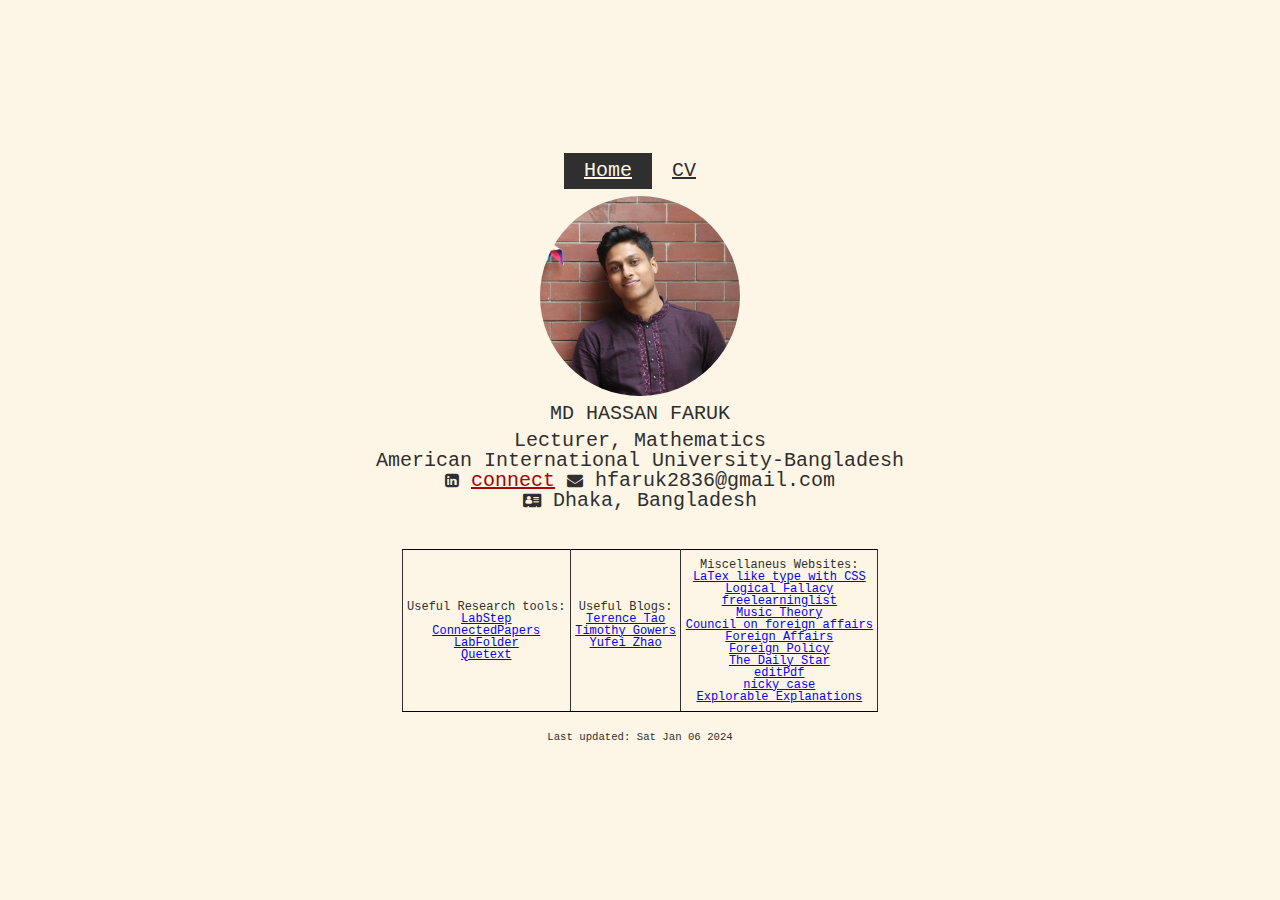
<file: index.html>
<html lang="en">
<head>
<meta name="viewport" content="width=device-width, initial-scale=1.0">
<title>HaFa</title>
<link rel="stylesheet" href="latex.css">
<link rel="stylesheet" href="styles.css">
<link rel="stylesheet" href="https://cdnjs.cloudflare.com/ajax/libs/font-awesome/4.7.0/css/font-awesome.min.css">
</head>

<body>

  <script>
    var year = 2024, month = 1-1, day = 6;
  </script>


 <div class="center">
  <div class="topnav"   >
    <a class="active" href="index.html">Home</a>
    <a href="cv.html">CV</a>
    <!-- <a href="teaching.html">Teaching</a> -->
  </div>
 </div>

 <div class="center">
  <div class="homeDiv">
      <img src="common_pic.jpg" style="width:200px;height: 200px;">
  </div>
  </div>

  <div class="center">
    <div style="font-size: 20px;" class="homeCenterText">
  MD HASSAN FARUK<br>
  </div>
  <div style="font-size: 20px;" class="homeCenterText">
  
  Lecturer, Mathematics <br>
  American International University-Bangladesh<br>
  
  <i class="fa fa-linkedin-square" style="font-size: 16px;"></i> <a href="https://www.linkedin.com/in/md-hassan-faruk-cn2836/">connect</a>  
  <i class="fa fa-envelope" style="font-size: 16px;"></i> hfaruk2836@gmail.com<br>
  <i class="fa fa-address-card" style="font-size: 16px;" ></i> Dhaka, Bangladesh<br>
  </div>
  </div>

  <div style="padding-top: 1cm;" class="center">
    <table>
      <tr> <td> 
        <div style="font-size: 12px;" class="homeDiv">
          Useful Research tools:<br>
          <a  href="https://www.labstep.com/" target="_blank">LabStep</a><br>
          <a  href="https://www.connectedpapers.com/" target="_blank">ConnectedPapers</a><br>
          <a  href="http://www.labfolder.com/" target="_blank"> LabFolder </a><br>
          <a href="https://www.quetext.com/plagiarism-checker/students" target="_blank">Quetext</a>
          <br>
      </div> </td>
    <td>
      <div style="font-size: 12px;" class="homeDiv">
      Useful Blogs:<br>
      <a  href="https://terrytao.wordpress.com/" target="_blank">Terence Tao</a><br>
      <a  href="https://gowers.wordpress.com/" target="_blank">Timothy Gowers</a><br>
      <a  href="https://yufeizhao.com/" target="_blank">Yufei Zhao</a><br>
      <br>
  </div>
    </td>
  <td>
      <div style="font-size: 12px;" class="homeDiv">
      Miscellaneus Websites:<br>
      <a  href="https://latex.vercel.app/" target="_blank">LaTex like type with CSS</a><br>
      <a  href="https://yourlogicalfallacyis.com/" target="_blank">Logical Fallacy</a><br>
      <a href="https://freelearninglist.org/" target="_blank">freelearninglist</a><br>
      <a  href="https://www.musictheory.net/lessons" target="_blank">Music Theory</a><br>
      <a  href="https://www.cfr.org/" target="_blank">Council on foreign affairs</a><br>
      <a  href="https://www.foreignaffairs.com/" target="_blank">Foreign Affairs</a><br>
      <a  href="https://foreignpolicy.com/" target="_blank">Foreign Policy</a><br>
      <a  href="http://epaper.thedailystar.net/" target="_blank">The Daily Star</a><br>
      <a href="https://tinywow.com/" target="_blank">editPdf</a><br>
      <a href="https://ncase.me/">nicky case</a><br>
      <a href="https://explorabl.es/">Explorable Explanations</a><br>
    </div>
  </td></tr>
    </table>
  </div>
  
  <div class="center">
    <footer>
      <p style="font-size: 8pt ;" id="lastUp"></p>
    </footer>
  </div>
    <script>
    const d =  new Date(year, month, day);
      document.getElementById("lastUp").innerHTML = "Last updated: "+d.toDateString();
    </script>
</body>
</html>
</file>
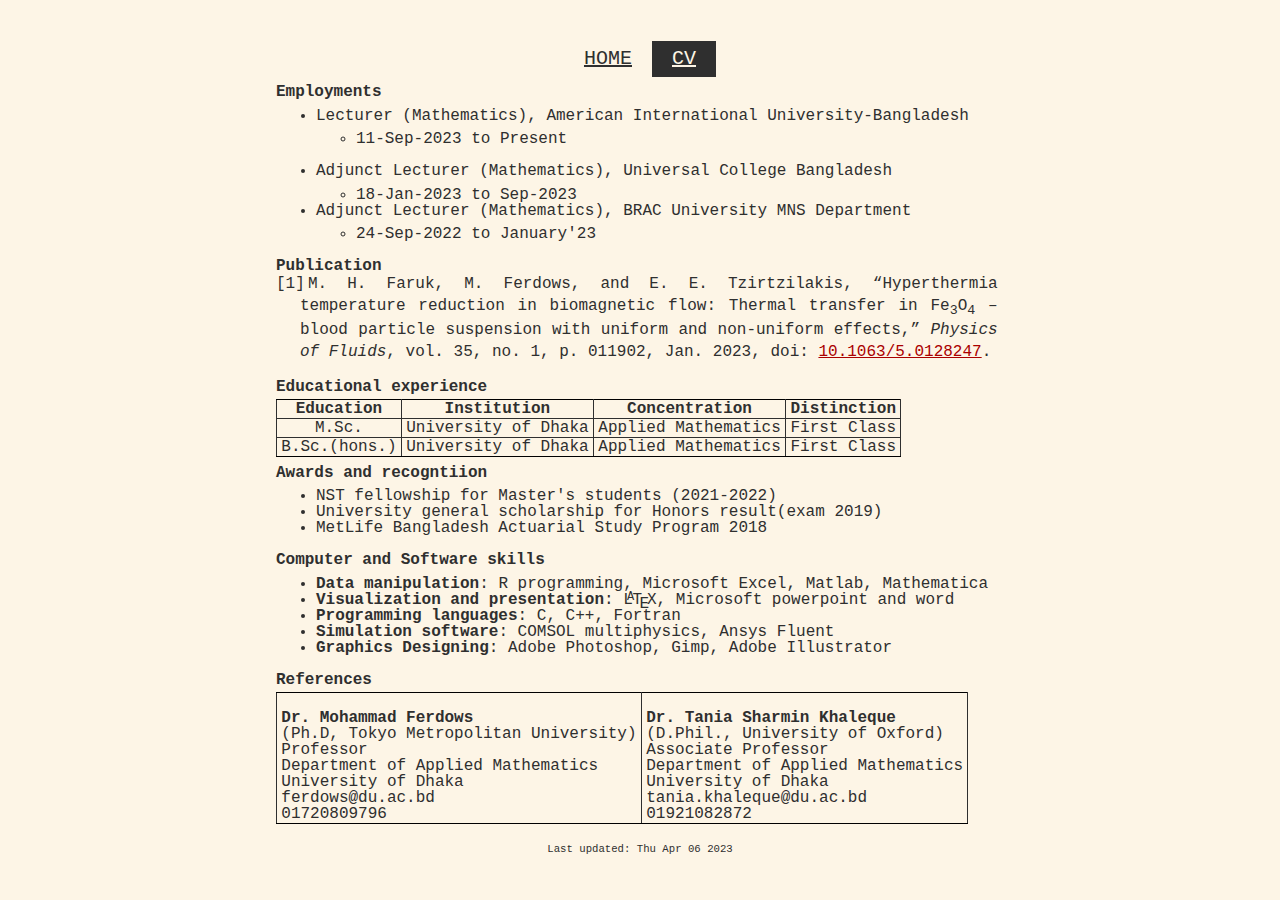
<file: cv.html>
<!DOCTYPE html PUBLIC "-//W3C//DTD XHTML 1.1//EN" "http://www.w3.org/TR/xhtml11/DTD/xhtml11.dtd">
<html xmlns="http://www.w3.org/1999/xhtml" xml:lang="en">
<meta http-equiv="Content-Type" content="text/html; charset=utf-8"/>
<head>
  <meta name="viewport" content="width=device-width, initial-scale=1.0">
<title>HaFa</title>
<link rel="stylesheet" href="latex.css">
<link rel="stylesheet" href="styles.css">
<link rel="stylesheet" href="https://cdnjs.cloudflare.com/ajax/libs/font-awesome/4.7.0/css/font-awesome.min.css">
</head>
<body>

  <script>
    var year = 2023, month = 4-1, day = 6;
  </script>

 <div class="center">
  <div class="topnav"   >
    <a href="index.html">HOME</a>
    <a class="active" href="cv.html">CV</a>
    <!-- <a href="research.html">Publication</a> -->
    <!-- <a href="blog.html">BLOG</a> -->
    <!-- <a href="hobbies.html">HOBBIES</a> -->
    <!-- <a href="teaching.html">Teaching</a> -->
  </div> 
 </div>

<div class="center"  >
  <div class="cvDiv">
    <b>Employments</b><br>
    <ul>
      <li>Lecturer (Mathematics), American International University-Bangladesh</li>
      <ul>
        <li>11-Sep-2023 to Present</li>
      </ul>
      </ul>
    <ul>
      <li>Adjunct Lecturer (Mathematics), Universal College Bangladesh</li>
      <ul>
        <li>18-Jan-2023 to Sep-2023</li>
      </ul>
      <li>Adjunct Lecturer (Mathematics), BRAC University MNS Department</li>
      <ul>
        <li>24-Sep-2022 to January'23</li>
      </ul>
     </ul>

     <b>Publication</b><br>
     <div class="csl-bib-body" style="line-height: 1.35; ">
      <div class="csl-entry" style="clear: left; ">
        <div class="csl-left-margin" style="float: left; padding-right: 2em;text-align: left; width: 1em;">[1] </div><div class="csl-right-inline" style="margin: 0 .4em 0 1.5em;"> M. H. Faruk, M. Ferdows, and E. E. Tzirtzilakis, “Hyperthermia temperature reduction in biomagnetic flow: Thermal transfer in Fe<sub>3</sub>O<sub>4</sub> –blood particle suspension with uniform and non-uniform effects,” <i>Physics of Fluids</i>, vol. 35, no. 1, p. 011902, Jan. 2023, doi: <a href="https://doi.org/10.1063/5.0128247">10.1063/5.0128247</a>. </div>
      </div>
      <span class="Z3988" title="url_ver=Z39.88-2004&amp;ctx_ver=Z39.88-2004&amp;rfr_id=info%3Asid%2Fzotero.org%3A2&amp;rft_id=info%3Adoi%2F10.1063%2F5.0128247&amp;rft_val_fmt=info%3Aofi%2Ffmt%3Akev%3Amtx%3Ajournal&amp;rft.genre=article&amp;rft.atitle=Hyperthermia%20temperature%20reduction%20in%20biomagnetic%20flow%3A%20Thermal%20transfer%20in%20Fe%20%3Csub%3E3%3C%2Fsub%3E%20O%20%3Csub%3E4%3C%2Fsub%3E%20%E2%80%93blood%20particle%20suspension%20with%20uniform%20and%20non-uniform%20effects&amp;rft.jtitle=Physics%20of%20Fluids&amp;rft.stitle=Physics%20of%20Fluids&amp;rft.volume=35&amp;rft.issue=1&amp;rft.aufirst=M.%20H.&amp;rft.aulast=Faruk&amp;rft.au=M.%20H.%20Faruk&amp;rft.au=M.%20Ferdows&amp;rft.au=E.%20E.%20Tzirtzilakis&amp;rft.date=2023-01&amp;rft.pages=011902&amp;rft.issn=1070-6631%2C%201089-7666&amp;rft.language=en"></span>
    </div>
    <br>

    <b>Educational experience</b>
    <table>
      <tr>
        <th>Education</th>
        <th>Institution</th>
        <th>Concentration</th>
        <!-- <th>Session</th> -->
        <!-- <th>CGPA</th> -->
        <!-- <th>Exam Held</th> -->
        <!-- <th>Result Published</th> -->
        <th>Distinction</th>
      </tr>
      <tr>
        <td>M.Sc.</td>
        <td>University of Dhaka</td>
        <td>Applied Mathematics</td>
        <!-- <td>2019-'20</td> -->
        <!-- <td>3.81/4.00</td> -->
        <!-- <td>2022</td> -->
        <!-- <td>Aug'2022</td> -->
        <td>First Class</td>
      </tr>
      <tr>
        <td>B.Sc.(hons.)</td>
        <td>University of Dhaka</td>
        <td>Applied Mathematics</td>
        <!-- <td>2015-'19</td> -->
        <!-- <td>3.88/4.00</td> -->
        <!-- <td>2021</td> -->
        <!-- <td>Mar'2021</td> -->
        <td>First Class</td>
      </tr>
    </table>
  </div>
  
  <div class="cvDiv">
  <b>Awards and recogntiion</b>
  <ul>
    <li>NST fellowship for Master's students (2021-2022)</li>
    <li>University general scholarship for Honors result(exam 2019)</li> 
    <li>MetLife Bangladesh Actuarial Study Program 2018</li>
  </ul>
  </div>
  
  <div class="cvDiv">
    <b>Computer and Software skills</b>
    <ul>
      <li><b>Data manipulation</b>: R programming, Microsoft Excel, Matlab, Mathematica</li>
      <li><b>Visualization and presentation</b>: <span class="latex">L<span>a</span>T<span>e</span>X, Microsoft powerpoint and word</li> 
      <li><b>Programming languages</b>: C, C++, Fortran</li>
      <li><b>Simulation software</b>: COMSOL multiphysics, Ansys Fluent</li>
      <li><b>Graphics Designing</b>: Adobe Photoshop, Gimp, Adobe Illustrator</li>
    </ul>
    </div>
    <div class="cvDiv">
      <b> References</b>
      <table>
        <tr>
          <td> 
            <p><b>Dr. Mohammad Ferdows</b><br>
              (Ph.D, Tokyo Metropolitan University)<br>
              Professor<br>
              Department of Applied Mathematics<br>
              University of Dhaka<br>
              ferdows@du.ac.bd<br>
              01720809796
            </p>
          </td>
          <td> 
            <p><b>Dr. Tania Sharmin Khaleque</b><br>
              (D.Phil., University of Oxford)<br>
              Associate Professor<br>
              Department of Applied Mathematics<br>
              University of Dhaka<br>
              tania.khaleque@du.ac.bd<br>
              01921082872
            </p>
          </td>
        </tr>
      </table>
    </div>
</div>
<div class="center">
  <footer>
    <p style="font-size: 8pt ;" id="lastUp"></p>
  </footer>
</div> 
  <script>
  const d =  new Date(year, month, day);
    document.getElementById("lastUp").innerHTML = "Last updated: "+d.toDateString();
  </script>
</body>
</html>
</file>
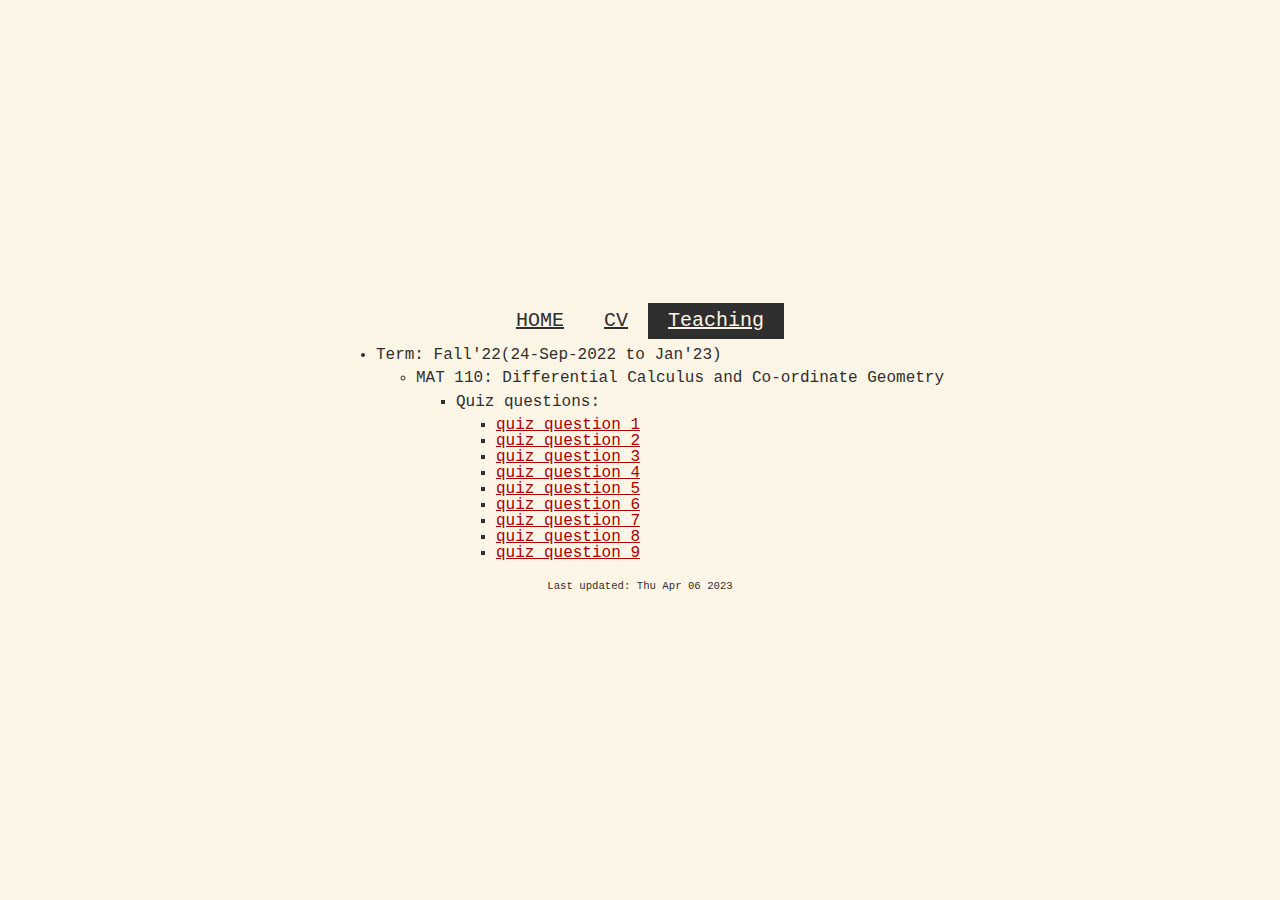
<file: teaching.html>
<html>
<head>
  <meta name="viewport" content="width=device-width, initial-scale=1.0">
<title>HaFa</title>
<script src="counters.js"></script>
<link rel="stylesheet" href="latex.css">
<link rel="stylesheet" href="styles.css">
<link rel="stylesheet" href="https://cdnjs.cloudflare.com/ajax/libs/font-awesome/4.7.0/css/font-awesome.min.css">
</head>
<body>

  <!-- <script>
    var year = 2023, month = 4-1, day = 6;

    // Get the current count from local storage or set to 0 if it doesn't exist
    let t_count = localStorage.getItem("t_count") || 0;
    // Increment the count by 1
    t_count++;
    // Update the count in local storage
    localStorage.setItem("t_count", t_count);
    // document.getElementById("counter").innerHTML = cv_count;
    
  </script> -->

 <div class="center">
  <div class="topnav"   >
    <a href="index.html">HOME</a>
    <a href="cv.html">CV</a>
    <!-- <a href="research.html">Publication</a> -->
    <!-- <a href="blog.html">BLOG</a> -->
    <!-- <a href="hobbies.html">HOBBIES</a> -->
    <a class="active" href="teaching.html">Teaching</a>
  </div> 
 </div>

<div class="center"  >
  <div class="cvDiv">
    <ul>
        <li>
            Term: Fall'22(24-Sep-2022 to Jan'23)
            <ul>
                <li>MAT 110: Differential Calculus and Co-ordinate Geometry</li>
                <ul>
                  <li>Quiz questions: </li>
                  <ul>
                    <li><a href="E:\zwebsite\fall'22_materials\quiz1.pdf">quiz question 1</a></li>
                    <li><a href="E:\zwebsite\fall'22_materials\quiz2.pdf">quiz question 2</a></li>
                    <li><a href="E:\zwebsite\fall'22_materials\quiz3.pdf">quiz question 3</a></li>
                    <li><a href="E:\zwebsite\fall'22_materials\quiz4.pdf">quiz question 4</a></li>
                    <li><a href="E:\zwebsite\fall'22_materials\quiz5.pdf">quiz question 5</a></li>
                    <li><a href="E:\zwebsite\fall'22_materials\quiz6.pdf">quiz question 6</a></li>
                    <li><a href="E:\zwebsite\fall'22_materials\quiz7.pdf">quiz question 7</a></li>
                    <li><a href="E:\zwebsite\fall'22_materials\quiz8.pdf">quiz question 8</a></li>
                    <li><a href="E:\zwebsite\fall'22_materials\quiz9.pdf">quiz question 9</a></li>
                </ul>
                </ul>
            </ul>
        </li>
    </ul>
  </div>
</div>
<div class="center">
  <footer>
    <p style="font-size: 8pt ;" id="lastUp"></p>
  </footer>
</div> 
  <script>
  const d =  new Date(year, month, day);
    document.getElementById("lastUp").innerHTML = "Last updated: "+d.toDateString();
  </script>
</body>
</html>
</file>
<file: latex.css>
/*!
 * LaTeX.css (https://latex.now.sh/)
 *
 * Source: https://github.com/vincentdoerig/latex-css
 * Licensed under MIT (https://github.com/vincentdoerig/latex-css/blob/master/LICENSE)
*/

@font-face {
    font-family: 'Latin Modern';
    font-style: normal;
    font-weight: normal;
    font-display: swap;
    src: url('./fonts/LM-regular.woff2') format('woff2'),
      url('./fonts/LM-regular.woff') format('woff'),
      url('./fonts/LM-regular.ttf') format('truetype');
  }
  
  @font-face {
    font-family: 'Latin Modern';
    font-style: italic;
    font-weight: normal;
    font-display: swap;
    src: url('./fonts/LM-italic.woff2') format('woff2'),
      url('./fonts/LM-italic.woff') format('woff'),
      url('./fonts/LM-italic.ttf') format('truetype');
  }
  
  @font-face {
    font-family: 'Latin Modern';
    font-style: normal;
    font-weight: bold;
    font-display: swap;
    src: url('./fonts/LM-bold.woff2') format('woff2'),
      url('./fonts/LM-bold.woff') format('woff'),
      url('./fonts/LM-bold.ttf') format('truetype');
  }
  
  @font-face {
    font-family: 'Latin Modern';
    font-style: italic;
    font-weight: bold;
    font-display: swap;
    src: url('./fonts/LM-bold-italic.woff2') format('woff2'),
      url('./fonts/LM-bold-italic.woff') format('woff'),
      url('./fonts/LM-bold-italic.ttf') format('truetype');
  }
  
  @font-face {
    font-family: 'Libertinus';
    font-style: normal;
    font-weight: normal;
    font-display: swap;
    src: url('./fonts/Libertinus-regular.woff2') format('woff2');
  }
  
  @font-face {
    font-family: 'Libertinus';
    font-style: italic;
    font-weight: normal;
    font-display: swap;
    src: url('./fonts/Libertinus-italic.woff2') format('woff2');
  }
  
  @font-face {
    font-family: 'Libertinus';
    font-style: normal;
    font-weight: bold;
    font-display: swap;
    src: url('./fonts/Libertinus-bold.woff2') format('woff2');
  }
  
  @font-face {
    font-family: 'Libertinus';
    font-style: italic;
    font-weight: bold;
    font-display: swap;
    src: url('./fonts/Libertinus-bold-italic.woff2') format('woff2');
  }
  
  @font-face {
    font-family: 'Libertinus';
    font-style: normal;
    font-weight: 600;
    font-display: swap;
    src: url('./fonts/Libertinus-semibold.woff2') format('woff2');
  }
  
  @font-face {
    font-family: 'Libertinus';
    font-style: italic;
    font-weight: 600;
    font-display: swap;
    src: url('./fonts/Libertinus-semibold-italic.woff2') format('woff2');
  }
  
  /* Box sizing rules */
  *,
  *::before,
  *::after {
    box-sizing: border-box;
  }
  
  /* Remove default margin */
  body,
  h1,
  h2,
  h3,
  h4,
  p,
  ul[class],
  ol[class],
  li,
  figure,
  figcaption,
  dl,
  dd {
    margin: 0;
  }
  
  /* Make default font-size 1rem and add smooth scrolling to anchors */
  html {
    font-size: 1rem;
  }
  @media (prefers-reduced-motion: no-preference) {
    html {
      scroll-behavior: smooth;
    }
  }
  
  body.libertinus {
    font-family: 'Libertinus', Georgia, Cambria, 'Times New Roman', Times, serif;
  }
  
  body {
    font-family: 'Latin Modern', Georgia, Cambria, 'Times New Roman', Times, serif;
    line-height: 1.8;
  
    max-width: 80ch;
    min-height: 100vh;
    overflow-x: hidden;
    margin: 0 auto;
    padding: 2rem 1.25rem;
  
    counter-reset: theorem;
    counter-reset: definition;
    counter-reset: sidenote-counter;
  
    color: hsl(0, 5%, 10%);
    background-color: hsl(210, 20%, 98%);
  
    text-rendering: optimizeLegibility;
  }
  
  /* Justify and hyphenate all paragraphs */
  p {
    text-align: justify;
    hyphens: auto;
    -webkit-hyphens: auto;
    -moz-hyphens: auto;
    margin-top: 1rem;
  }
  
  /* A elements that don't have a class get default styles */
  a:not([class]) {
    text-decoration-skip-ink: auto;
  }
  
  /* Make links red */
  a,
  a:visited {
    color: #a00;
  }
  
  a:focus {
    outline-offset: 2px;
    outline: 2px solid hsl(220, 90%, 52%);
  }
  
  /* Make images easier to work with */
  img {
    max-width: 100%;
    height: auto;
    display: block;
  }
  
  /* Inherit fonts for inputs and buttons */
  input,
  button,
  textarea,
  select {
    font: inherit;
  }
  
  /* Prevent textarea from overflowing */
  textarea {
    width: 100%;
  }
  
  /* Natural flow and rhythm in articles by default */
  article > * + * {
    margin-top: 1em;
  }
  
  /* Styles for inline code or code snippets */
  code,
  pre,
  kbd {
    font-family: Menlo, Monaco, Consolas, 'Liberation Mono', 'Courier New',
      monospace;
    font-size: 85%;
  }
  pre {
    padding: 1rem 1.4rem;
    max-width: 100%;
    overflow: auto;
    border-radius: 4px;
    background: hsl(210, 28%, 93%);
  }
  pre code {
    font-size: 95%;
    position: relative;
  }
  kbd {
    background: hsl(210, 5%, 100%);
    border: 1px solid hsl(210, 5%, 70%);
    border-radius: 2px;
    padding: 2px 4px;
    font-size: 75%;
  }
  
  /* Better tables */
  table {
    border-collapse: collapse;
    border-spacing: 0;
    width: auto;
    max-width: 100%;
    border-top: 1px solid black;
    border-bottom: 1px solid black;
    /* display: block; */
    overflow-x: auto; /* does not work because element is not block */
    /* white-space: nowrap; */
    counter-increment: caption;
  }
  /* add bottom border on column table headings  */
  table tr > th[scope='col'] {
    border-bottom: 1px solid black;
  }
  /* add right border on row table headings  */
  table tr > th[scope='row'] {
    border-right: 1px solid black;
  }
  table > tbody > tr:first-child > td,
  table > tbody > tr:first-child > th {
    border-top: 1px solid black;
  }
  table > tbody > tr:last-child > td,
  table > tbody > tr:last-child > th {
    border-bottom: 1px solid black;
  }
  
  th,
  td {
    text-align: left;
    /* padding: 0.5rem; */
    line-height: 1;
  }
  /* Table caption */
  caption {
    text-align: left;
    font-size: 0.923em;
    /* border-bottom: 2pt solid #000; */
    padding: 0 0.25em 0.25em;
    width: 100%;
    margin-left: 0;
  }
  
  caption::before {
    content: 'Table ' counter(caption) '. ';
    font-weight: bold;
  }
  
  /* allow scroll on the x-axis */
  .scroll-wrapper {
    overflow-x: auto;
    overflow-y: auto;
  }
  
  /* if a table is wrapped in a scroll wrapper,
    the table cells shouldn't wrap */
  .scroll-wrapper > table td {
    white-space: nowrap;
  }
  
  /* Center align the title */
  h1:first-child {
    text-align: center;
  }
  
  /* Nested ordered list for ToC */
  nav ol {
    counter-reset: item;
    padding-left: 2rem;
  }
  nav li {
    display: block;
  }
  nav li:before {
    content: counters(item, '.') ' ';
    counter-increment: item;
    padding-right: 0.85rem;
  }
  
  /* Center definitions (most useful for display equations) */
  dl dd {
    text-align: center;
  }
  
  /* Theorem */
  .theorem {
    counter-increment: theorem;
    display: block;
    margin: 12px 0;
    font-style: italic;
  }
  .theorem::before {
    content: 'Theorem ' counter(theorem) '. ';
    font-weight: bold;
    font-style: normal;
  }
  
  /* Lemma */
  .lemma {
    counter-increment: theorem;
    display: block;
    margin: 12px 0;
    font-style: italic;
  }
  .lemma::before {
    content: 'Lemma ' counter(theorem) '. ';
    font-weight: bold;
    font-style: normal;
  }
  
  /* Proof */
  .proof {
    display: block;
    margin: 12px 0;
    font-style: normal;
    position: relative;
  }
  .proof::before {
    content: 'Proof. ' attr(title);
    font-style: italic;
  }
  .proof:after {
    content: '◾️';
    position: absolute;
    right: -12px;
    bottom: -2px;
  }
  
  /* Definition */
  .definition {
    counter-increment: definition;
    display: block;
    margin: 12px 0;
    font-style: normal;
  }
  .definition::before {
    content: 'Definition ' counter(definition) '. ';
    font-weight: bold;
    font-style: normal;
  }
  
  /* Center align author name, use small caps and add vertical spacing  */
  .author {
    margin: 0.85rem 0;
    font-variant-caps: small-caps;
    text-align: center;
  }
  
  /* Sidenotes */
  
  .sidenote {
    font-size: 0.8rem;
    float: right;
    clear: right;
    width: 18vw;
    margin-right: -20vw;
    margin-bottom: 1em;
  }
  
  .sidenote.left {
    float: left;
    margin-left: -20vw;
    margin-bottom: 1em;
  }
  
  /* (WIP) add border when a sidenote is clicked on */
  .sidenote:target {
    border: hsl(55, 55%, 70%) 1.5px solid;
    padding: 0 .5rem;
    scroll-margin-block-start: 10rem;
  }
  
  /* sidenote counter */
  .sidenote-number {
    counter-increment: sidenote-counter;
  }
  
  .sidenote-number::after,
  .sidenote::before {
    position: relative;
    vertical-align: baseline;
  }
  
  /* add number in main content */
  .sidenote-number::after {
    content: counter(sidenote-counter);
    font-size: 0.7rem;
    top: -0.5rem;
    left: 0.1rem;
  }
  
  /* add number in front of the sidenote */
  .sidenote-number ~ .sidenote::before {
    content: counter(sidenote-counter) ' ';
    font-size: 0.7rem;
    top: -0.5rem;
  }
  
  label.sidenote-toggle:not(.sidenote-number) {
    display: none;
  }
  
  /* sidenotes inside blockquotes are indented more */
  blockquote .sidenote {
    margin-right: -24vw;
    width: 18vw;
  }
  
  
  label.sidenote-toggle {
    display: inline;
    cursor: pointer;
  }
  
  input.sidenote-toggle {
    display: none;
  }
  
  @media (max-width: 1050px) {
    label.sidenote-toggle:not(.sidenote-number) {
      display: inline;
    }
    .sidenote {
      display: none;
    }
    .sidenote-toggle:checked + .sidenote {
      display: block;
      margin: 0.5rem 1.25rem 1rem 0.5rem;
      float: left;
      left: 1rem;
      clear: both;
      width: 95%;
    }
    /* tweak indentation of sidenote inside a blockquote */
    blockquote .sidenote {
      margin-right: -25vw;
      width: 16vw;
    }
  }
  
  /* Make footnote text smaller and left align it (looks bad with long URLs) */
  .footnotes p {
    text-align: left;
    line-height: 1.5;
    font-size: 85%;
    margin-bottom: 0.4rem;
  }
  .footnotes {
    border-top: 1px solid hsl(0, 0%, 39%);
  }
  
  /* Center title and paragraph */
  .abstract,
  .abstract p {
    text-align: center;
    margin-top: 0;
  }
  .abstract {
    margin: 2.25rem 0;
  }
  .abstract > h2 {
    font-size: 1rem;
    margin-bottom: -0.2rem;
  }
  
  /* Format the LaTeX symbol correctly (a higher up, e lower) */
  .latex span:nth-child(1) {
    text-transform: uppercase;
    font-size: 0.75em;
    vertical-align: 0.28em;
    margin-left: -0.48em;
    margin-right: -0.15em;
    line-height: 1ex;
  }
  
  .latex span:nth-child(2) {
    text-transform: uppercase;
    vertical-align: -0.5ex;
    margin-left: -0.1667em;
    margin-right: -0.125em;
    line-height: 1ex;
  }
  
  /* Heading typography */
  h1 {
    font-size: 2.5rem;
    line-height: 3.25rem;
    margin-bottom: 1.625rem;
  }
  
  h2 {
    font-size: 1.7rem;
    line-height: 2rem;
    margin-top: 3rem;
  }
  
  h3 {
    font-size: 1.4rem;
    margin-top: 2.5rem;
  }
  
  h4 {
    font-size: 1.2rem;
    margin-top: 2rem;
  }
  
  h5 {
    font-size: 1rem;
    margin-top: 1.8rem;
  }
  
  h6 {
    font-size: 1rem;
    font-style: italic;
    font-weight: normal;
    margin-top: 2.5rem;
  }
  
  h3,
  h4,
  h5,
  h6 {
    line-height: 1.625rem;
  }
  
  h1 + h2 {
    margin-top: 1.625rem;
  }
  
  h2 + h3,
  h3 + h4,
  h4 + h5 {
    margin-top: 0.8rem;
  }
  
  h5 + h6 {
    margin-top: -0.8rem;
  }
  
  h2,
  h3,
  h4,
  h5,
  h6 {
    margin-bottom: 0.8rem;
  }
</file>
<file: styles.css>
body{
  background-color: oldlace;
  color: rgb(47, 47, 47);
  padding: 20px 20px;
  align-content: center;
  /* margin-right: 50px;
  margin-left: 50px; */
  font-family: 'Courier New', Courier, monospace;
  /* text-shadow: .75px 0px lightgrey; */
  /* font-family: 'MODERN TYPEWRITER', sans-serif; */
}

.center {
  margin: auto;
  width: fit-content;
  max-width: 750px;
  /* padding: 10px; */
}

.homeCenterText{
  text-align: center;
  margin-top: 2mm;
  line-height: 1;
}

.homeDiv{
  margin-top: 2mm;
  line-height: 1;
  margin-bottom: 2mm;
}

.blogDiv{
  text-align: justify;
  text-justify: inter-word;
  margin-top: 5mm;
  line-height: 1.25;
  margin-bottom: 2mm;
}

.homeDiv img{
  margin-top: 2mm;
  /* margin-left: 2.8cm; */
  border-radius: 50% ;
}

.homeDiv a{
  color: blue;
}

.homeDiv h4{
  margin-bottom: 1mm;
}

.cvDiv{
  margin-top: 2mm;
  line-height: 1;
  text-align: justify;
  /* text-justify: distribute ; */
}

.cvDiv table, td, th{
  margin-top: 1mm;
  border: 1px solid #2f2f2f;
  border-collapse:collapse ;
  text-align: center;
  margin-bottom: 1mm;
  padding-left: 1.15mm;
  padding-right: 1.15mm;
}
ul{
  margin-top: 2mm;
}

/* table, th, td {
  margin-top: 1mm;
  border: 1px solid #2f2f2f;
  border-collapse:collapse ;
  text-align: center;
  margin-bottom: 1mm;
  padding-left: 1.15mm;
  padding-right: 1.15mm;
} */

/* Add a black background color to the top navigation */
.topnav {
  background-color: oldlace;
  overflow: hidden;
}

/* Style the links inside the navigation bar */
.topnav a {
  float: left;
  color: #2f2f2f;
  text-align: center;
  /* padding: 20px 20px; */
  padding-right: 20px;
  padding-left: 20px;
  /* text-decoration: none; */
  font-size: 20px;
}

/* Change the color of links on hover */
.topnav a:hover {
  background-color: lightgrey;
  color: #2f2f2f;  
}

/* Add a color to the active/current link */
.topnav a.active {
  background-color: #2f2f2f;
  color: oldlace;
}

 /* Style the tab */
.tab {
  overflow: hidden;
  border: none;
  background-color: oldlace;
  /* font-family: 'MODERN TYPEWRITER', sans-serif; */
}

/* Style the buttons that are used to open the tab content */
.tab button {
  background-color: inherit;
  float: left;
  border:none;
  outline: none;
  cursor: pointer;
  padding: 10px 10px;
  transition: 0.3s;
}

/* Change background color of buttons on hover */
.tab button:hover {
  background-color: #ddd;
}

/* Create an active/current tablink class */
.tab button.active {
  background-color: #2f2f2f;
  color: oldlace
}

/* Style the tab content */
.tabcontent {
  display: none;
  padding: 6px 12px;
  border: none;
  border-top: none;
}
</file>
